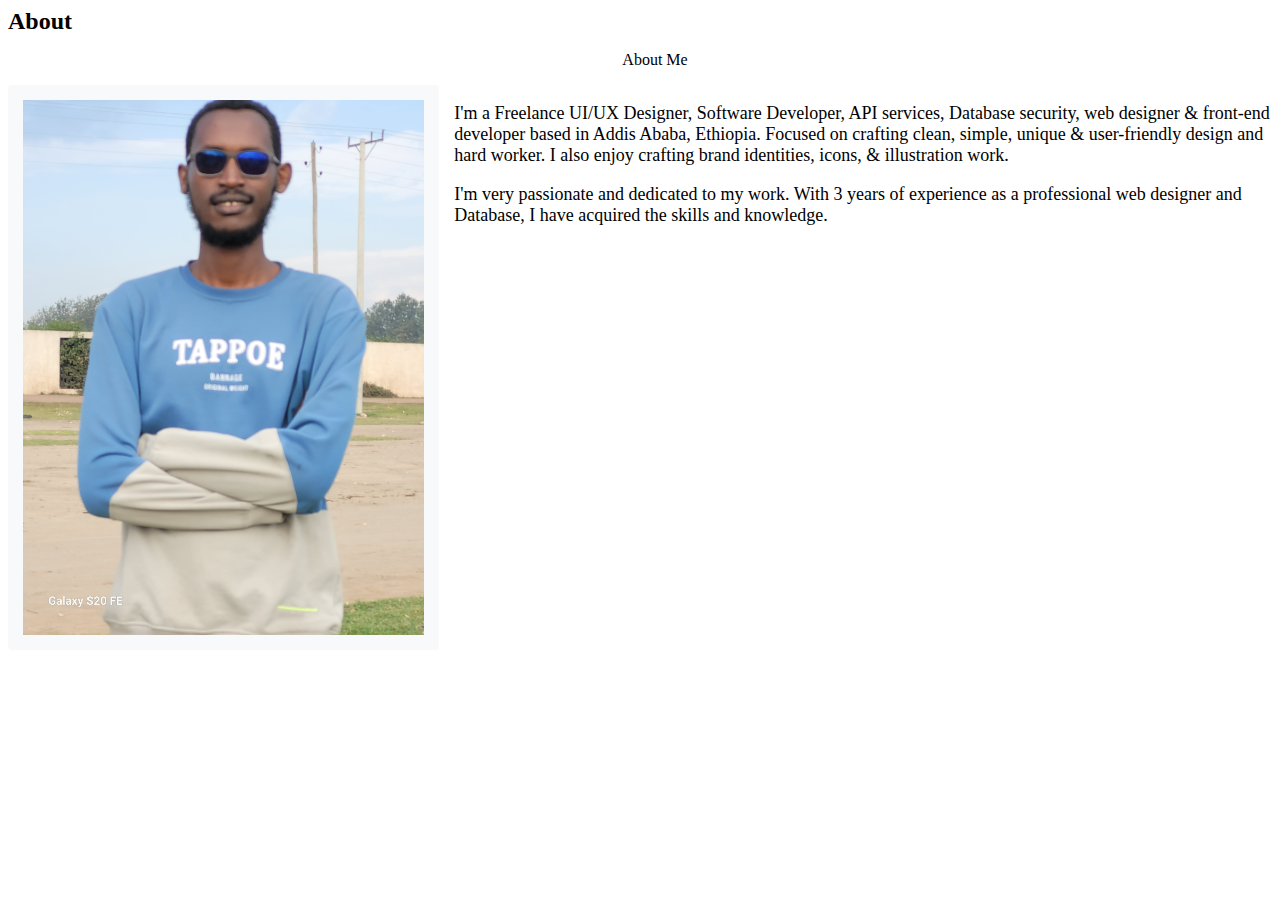
<file: pages/About/About.html>
<!DOCTYPE html>
<html lang="en">
  <head>
    <meta charset="UTF-8" />
    <meta http-equiv="X-UA-Compatible" content="IE=edge" />
    <meta name="viewport" content="width=device-width, initial-scale=1.0" />
    <title>About</title>

    <!-- <link href="../../assets/css/style.css" rel="stylesheet"> -->
    <link href="./about.css" rel="stylesheet" />
  </head>
  <body>
    <div>
      <main id="main">
        <!-- ======= About Section ======= -->
        <div id="about-section" class="custom-padding">
          <div class="custom-container">
            <div class="custom-row justify-content-between">
              <div class="custom-section-title">
                <h2>About</h2>
                <p class="custom-text-center">About Me</p>
              </div>
              <div class="custom-column-lg-4">
                <div class="custom-image-bg">
                  <div class="custom-about-img">
                    <img
                      src="../../assets/img/photo111.jpg"
                      class="custom-img-responsive"
                      alt="me"
                    />
                  </div>
                </div>
              </div>

              <div class="custom-column-lg-7">
                <div class="custom-about-description">
                  <p class="custom-separator" style="font-size: 18px">
                    I'm a Freelance UI/UX Designer, Software Developer, API
                    services, Database security, web designer & front-end
                    developer based in Addis Ababa, Ethiopia. Focused on
                    crafting clean, simple, unique & user-friendly design and
                    hard worker. I also enjoy crafting brand identities, icons,
                    & illustration work.
                  </p>
                  <p class="custom-separator">
                    I'm very passionate and dedicated to my work. With 3 years
                    of experience as a professional web designer and Database, I
                    have acquired the skills and knowledge.
                  </p>
                </div>
              </div>
            </div>
          </div>
        </div>
        <!-- End About Section -->
      </main>
    </div>
  </body>
</html>
</file>
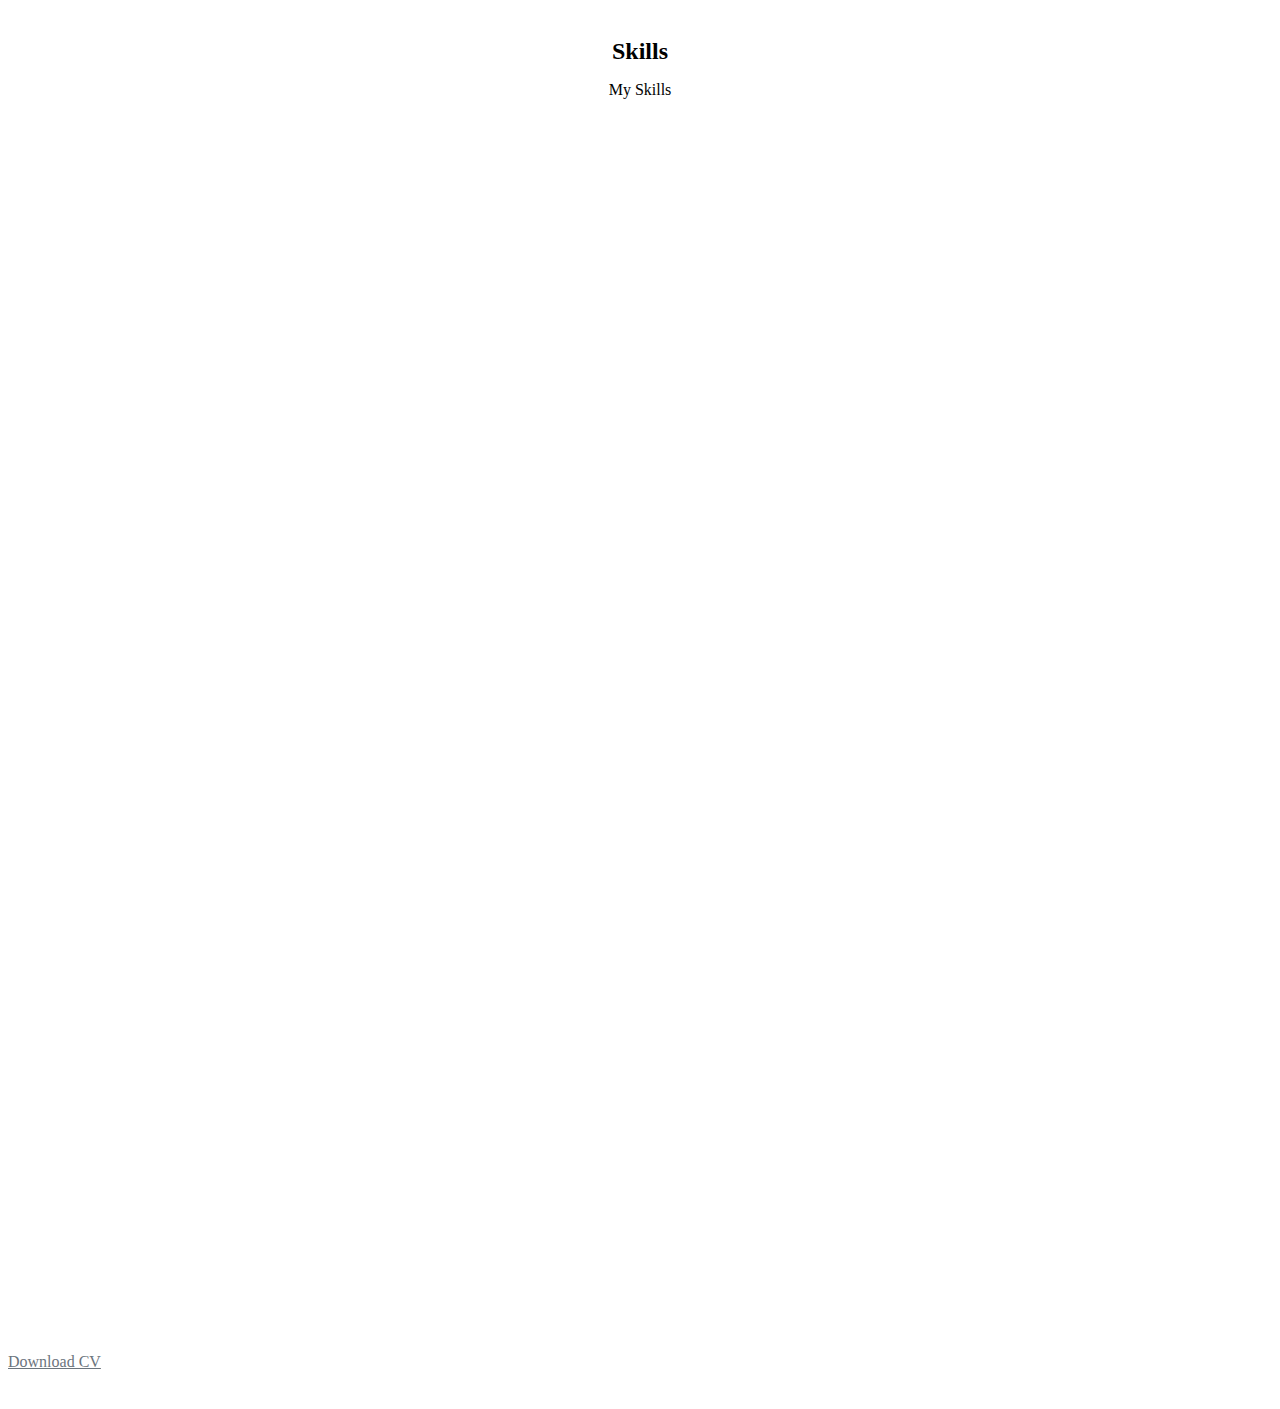
<file: pages/Skills/Skills.html>
<!DOCTYPE html>
<html lang="en">
<head>
    <meta charset="UTF-8">
    <meta http-equiv="X-UA-Compatible" content="IE=edge">
    <meta name="viewport" content="width=device-width, initial-scale=1.0">
    <title>Skills</title>
    <link href="./skills.css" rel="stylesheet" >
    <link href="../../assets/css/style.css" rel="">
</head>
<body>
    <!-- SKILLS STARTS -->
    <div class="skills">
        <div id="skills" class="container flex-column-mobile paddsections">
          <!-- TITLE STARTS -->
          <div class="section2-title">
              <!-- MAIN TITLE STARTS -->
              <h2>Skills</h2>
              <p class="text-center">My Skills</p>
              <!-- MAIN TITLE ENDS -->
          </div>
          <!-- TITLE ENDS -->
          <div class="skills-content row">
              <!-- <div class="col"> -->
                <!-- SKILL ITEM STARTS -->
                <div class="col-3 col-lg-2 pb-5 animated-layer fade-in-down-animation fadeInLeft wow">
                    <span>
                    <img src="../../assets/img/5352-html5_102567.ico" alt="">
                    </span>
                    <h4>
                      HTML
                    </h4>
                </div>
                <!-- SKILL ITEM ENDS -->
                <!-- SKILL ITEM STARTS -->
                <div class="col-3 col-lg-2 pb-5 animated-layer fade-in-up-animation fadeInRight wow">
                    <span>
                    <img src="../../assets/img/file_type_css_icon_130661.ico" alt="">
                    </span>
                    <h4 class="ps-3">
                      CSS
                    </h4>
                </div>
                <!-- SKILL ITEM ENDS -->
              <!-- </div> -->
              
              <!-- <div class="col "> -->
                <!-- SKILL ITEM STARTS -->
                <div class="col-3 col-lg-2 pb-5 animated-layer fade-in-down-animation fadeInLeft wow">
                    <span>
                    <img src="../../assets/img/bootstrap_plain_logo_icon_146619.ico" alt="">
                    </span>
                    <h4>
                      Bootstrap
                    </h4>
                </div>
                <!-- SKILL ITEM ENDS -->
                <!-- SKILL ITEM STARTS -->
                <div class="col-3 col-lg-2 ps-2 pb-5 ps-sm-0 animated-layer fade-in-up-animation fadeInRight wow">
                  <span>
                    <img src="../../assets/img/javascript_icon_130900.ico" alt="">
                  </span>
                  <h4 class="ps-4">
                    JS
                  </h4>
                </div>
                
                <!-- SKILL ITEM ENDS -->
              <!-- </div> -->
              <!-- <div class="col"> -->
                <!-- SKILL ITEM STARTS -->
                <div class="col-3 col-lg-2 pb-5 animated-layer fade-in-down-animation fadeInLeft wow">
                    <span>
                    <img class="mysql-img" src="../../assets/img/mysql.ico" alt="">
                    </span>
                    <h4>
                      Mysql
                    </h4>
                </div>
                
                <!-- SKILL ITEM ENDS -->
                <!-- SKILL ITEM STARTS -->
                <div class="col-3 col-lg-2 pb-5 animated-layer fade-in-up-animation fadeInRight wow">
                    <span>
                    <img src="../../assets/img/jquery.ico" alt="">
                    </span>
                    <h4 class="ps-3">
                      jQuery
                    </h4>
                </div>
                <!-- SKILL ITEM ENDS -->
              <!-- </div> -->
              <!-- <div class="col"> -->
                <!-- SKILL ITEM STARTS -->
                <div class="col-3 col-lg-2 pb-5 animated-layer fade-in-down-animation fadeInLeft wow">
                    <span>
                    <img src="../../assets/img/5352-html5_102567.ico" alt="">
                    </span>
                    <h4>
                      Express
                    </h4>
                </div>
                <!-- SKILL ITEM ENDS -->
                <!-- SKILL ITEM STARTS -->
                <div class="col-3 col-lg-2 pb-5 animated-layer fade-in-up-animation fadeInRight wow">
                    <span>
                    <img src="../../assets/img/react_original_logo_icon_146374.ico" alt="">
                    </span>
                    <h4 class="ps-3">
                      React JS
                    </h4>
                </div>
                <!-- SKILL ITEM ENDS -->
              <!-- </div> -->
              <!-- <div class="col"> -->
                <!-- SKILL ITEM STARTS -->
                <div class="col-3 col-lg-2 pb-5 animated-layer fade-in-down-animation fadeInLeft wow">
                    <span>
                    <img src="../../assets/img/node-js.svg" alt=""style="height: 95px;" >
                    </span>
                    <h4 class="ps-3">
                      NodeJS
                    </h4>
                </div>
                <!-- SKILL ITEM ENDS -->
                <!-- SKILL ITEM STARTS -->
                <div class="col-3 col-lg-2 pb-5 animated-layer fade-in-up-animation fadeInRight wow">
                    <span>
                    <img src="../../assets/img/icons8-rest-api-50.png" alt="" style="height: 60px;">
                    </span>
                    <h4>
                      REST API
                    </h4>
                </div>
                <!-- SKILL ITEM ENDS -->
              <!-- </div> -->
              <!-- <div class="col d-flex flex-sm-column "> -->
                <!-- SKILL ITEM STARTS -->
                <div class="col-3 col-lg-2 pb-5 col-sm  animated-layer fade-in-down-animation fadeInLeft wow">
                    <span>
                    <img src="../../assets/img/icons8-django-a-high-level-python-web-framework-that-encourages-rapid-development-96.png" alt="" style="height: 50px;">
                    </span>
                    <h4 class="ps-3">
                      Django
                    </h4>
                </div>
                <!-- SKILL ITEM ENDS -->
                <!-- SKILL ITEM STARTS -->
              <div class="col-3 col-lg-2 pb-5 col-sm animated-layer fade-in-up-animation fadeInRight wow">
                <span>
                  <img src="../../assets/img/flutter.ico" alt="">
                </span>
                <h4>
                  Flutter
                </h4>
              </div>
                <!-- SKILL ITEM ENDS -->
                 <!-- SKILL ITEM STARTS -->
              <div class="col-3 col-lg-2 pb-5 col-sm animated-layer fade-in-up-animation fadeInRight wow">
                <span>
                  <img src="../../assets/img/react_original_logo_icon_146374.ico" alt="">
                </span>
                <h4>
                  Flutter
                </h4>
              </div>
                <!-- SKILL ITEM ENDS -->
              <!-- </div> -->
          </div>
          <div class="text-center mt-5"><a href="################################"
              class="btn btn-outline-secondary rounded-pill shadow-none" download>Download CV <span class="ms-1"><i
                  class="fas fa-download"></i></span></a></div>
          </div>
        </div>
        <!-- SKILLS ENDS -->
</body>
</html>
</file>
<file: assets/css/style.css>
/*--------------------------------------------------------------
# General
--------------------------------------------------------------*/
body {
  background: #fff;
  color: #898989;
  font-family: "Poppins", helvetica;
  font-size: 15px;
  font-weight: 300;
  line-height: 20px;
  letter-spacing: 0.02em;
  overflow-x: hidden;
  margin: 0 auto;
  padding: 0;
  box-sizing: border-box;
  min-width: 508px;
}

h1,
h2,
h3,
h4,
h5,
h6 {
  margin: 0;
}

h2 {
  color: #292929;
  font-weight: 600;
}

h4 {
  color: #292929;
  font-size: 14px;
  font-weight: 600;
}

a {
  color: #292929;
  text-decoration: none !important;
  transition: all 0.5s ease-in-out 0s;
}

a:hover {
  transition: all 0.5s ease-in-out 0s;
}

p {
  margin: 25px 0;
  padding: 0;
  font-size: 15px;
  color: #999999;
  line-height: 28px;
}

::-moz-selection {
  background: #b8a07e;
  color: #fff;
}

::selection {
  background: #b8a07e;
  color: #fff;
}

.btn {
  background: #333;
  border: medium none;
  border-radius: 0;
  color: #fff;
  font-size: 12px;
  height: 50px;
  line-height: 50px;
  padding: 0 30px;
  text-transform: uppercase;
}

.btn:hover,
.btn:focus {
  color: #fff;
}

.padDiv {
  padding: 30px 20px;
}

.section-title {
  margin-bottom: 70px;
}

.section-title h2 {
  font-size: 25px;
  letter-spacing: 2px;
  text-transform: uppercase;
}

.form-control {
  background-color: transparent;
  border: 1px solid #999;
  border-radius: 0;
  color: #999999;
  font-size: 12px;
  font-weight: 500;
  height: 50px;
  letter-spacing: 0.1em;
  padding-left: 10px;
  margin: 0 0 25px 0;
  line-height: 14px;
  text-transform: uppercase;
}

.form-control:focus {
  box-shadow: none;
  outline: 0 none;
}

.paddsection {
  margin-top: 30px;
  margin-bottom: 30px;
}
.pb-20 {
  padding-top: 60px;
  padding-bottom: 60px;
}

.paddsections {
  padding-top: 90px;
  padding-bottom: 90px !important;
}

.hvr-shutter-in-horizontal::before {
  background: #333;
}

.hvr-shutter-in-horizontal:hover {
  background: #b8a07e;
}

.mb-30 {
  margin-bottom: 30px;
}

.main-content {
  padding-top: 140px;
}

/*--------------------------------------------------------------
# Back to top button
--------------------------------------------------------------*/
.back-to-top {
  position: fixed;
  visibility: hidden;
  opacity: 0;
  right: 15px;
  bottom: 15px;
  z-index: 996;
  background: #999;
  width: 40px;
  height: 40px;
  border-radius: 4px;
  transition: all 0.4s;
}

.back-to-top i {
  font-size: 28px;
  color: #fff;
  line-height: 0;
}

.back-to-top:hover {
  background: #c6b398;
  color: #fff;
}

.back-to-top.active {
  visibility: visible;
  opacity: 1;
}
/* *Preloader* */
#preloader {
  position: fixed;
  left: 0;
  top: 0;
  height: 100vh;
  width: 100%;
  z-index: 99999;
  display: flex;
  pointer-events: none;
}
#preloader:before,
#preloader:after {
  content: "";
  position: absolute;
  left: 0;
  top: 0;
  width: 50%;
  height: 100%;
  z-index: -1;
  background-color: #222;
  -webkit-transition: all 0.3s ease 0s;
  -o-transition: all 0.3s ease 0s;
  transition: all 0.3s ease 0s;
}

#preloader:after {
  left: auto;
  right: 0;
}

#preloader .line {
  margin: auto;
  width: 3px;
  border-radius: 4px;
  height: 250px;
  position: relative;
  overflow: hidden;
  -webkit-transition: all 0.8s ease 0s;
  -o-transition: all 0.8s ease 0s;
  transition: all 0.8s ease 0s;
}

.line:before {
  content: "";
  position: absolute;
  left: 0;
  top: 50%;
  width: 3px;
  height: 0;
  -webkit-transform: translateY(-50%);
  -ms-transform: translateY(-50%);
  -o-transform: translateY(-50%);
  transform: translateY(-50%);
  -webkit-animation: animateline 1000ms ease-in-out 0s forwards;
  -o-animation: animateline 1000ms ease-in-out 0s forwards;
  animation: animateline 1000ms ease-in-out 0s forwards;
}

.line:after {
  content: "";
  position: absolute;
  left: 0;
  top: 0;
  width: 1px;
  height: 100%;
  background-color: transparent;
  -webkit-transform: translateY(-100%);
  -ms-transform: translateY(-100%);
  -o-transform: translateY(-100%);
  transform: translateY(-100%);
  -webkit-animation: animatebgline 1200ms linear 0s infinite;
  -o-animation: animatebgline 1200ms linear 0s infinite;
  animation: animatebgline 1200ms linear 0s infinite;
  animation-delay: 2000ms;
}

@keyframes animateline {
  0% {
    height: 0;
  }

  100% {
    height: 100%;
  }
}
@keyframes animatebgline {
  0% {
    -webkit-transform: translateY(-100%);
    -ms-transform: translateY(-100%);
    -o-transform: translateY(-100%);
    transform: translateY(-100%);
  }

  100% {
    -webkit-transform: translateY(200%);
    -ms-transform: translateY(200%);
    -o-transform: translateY(200%);
    transform: translateY(200%);
  }
}

.preloaded .line:after {
  opacity: 0;
}

.preloaded .line {
  opacity: 0;
  height: 100% !important;
}

.preloaded:before,
.preloaded:after {
  -webkit-animation: finishanimation 500ms ease-in-out 500ms forwards;
  -o-animation: finishanimation 500ms ease-in-out 500ms forwards;
  animation: finishanimation 500ms ease-in-out 500ms forwards;
}

@keyframes finishanimation {
  0% {
    width: 50%;
  }

  100% {
    width: 0;
  }
}

/*--------------------------------------------------------------
# Header
--------------------------------------------------------------*/

#header {
  transition: all 0.5s;
  z-index: 997;
  padding-bottom: 10px;
  background: rgba(0, 0, 0, 0.8);
  /* top: -100%; */
  border-bottom: 0px 2px 25px rgba(255, 255, 255, 0.1);
  box-shadow: 0px 2px 25px rgba(0, 0, 0, 0.08);
}
#header .logo {
  font-size: 30px;
  margin: 0;
  padding: 0;
  line-height: 1;
  font-weight: 600;
  letter-spacing: 1px;
  font-family: "Playfair Display", sans-serif;
  font-style: italic;
}
#header .logo a {
  color: #cfcbcb;
}
#header .logo img {
  max-height: 40px;
}

@media (max-width: 992px) {
  #header {
    border: 0;
  }
}

/*--------------------------------------------------------------
# Navigation Menu
--------------------------------------------------------------*/
/**
* Desktop Navigation 
*/
.navbar {
  padding: 0;
}

.navbar ul {
  margin: 0;
  padding: 0;
  display: flex;
  list-style: none;
  align-items: center;
}

.navbar li {
  position: relative;
}

.navbar > ul > li + li {
  margin-left: 30px;
}

.navbar a,
.navbar a:focus {
  display: flex;
  align-items: center;
  justify-content: space-between;
  padding: 12px 0;
  font-size: 14px;
  color: #9c9a9a;
  white-space: nowrap;
  transition: 0.3s;
  position: relative;
}

.navbar a i,
.navbar a:focus i {
  font-size: 12px;
  line-height: 0;
  margin-left: 5px;
}

.navbar > ul > li > a:before {
  content: "";
  position: absolute;
  height: 2px;
  bottom: 3px;
  left: 0;
  background-color: #cfcbcb;
  visibility: hidden;
  width: 0px;
  transition: all 0.3s ease-in-out 0s;
}

.navbar a:hover:before,
.navbar li:hover > a:before,
.navbar .active:before {
  visibility: visible;
  width: 100%;
}

.navbar a:hover,
.navbar .active,
.navbar .active:focus,
.navbar li:hover > a {
  color: #cfcbcb;
}
/* 
.navbar .dropdown ul {
  display: block;
  position: absolute;
  left: 0;
  top: 100%;
  margin: 0;
  padding: 10px 0;
  z-index: 99;
  opacity: 0;
  visibility: hidden;
  background: #fff;
  box-shadow: 0px 0px 30px rgba(127, 137, 161, 0.25);
  transition: 0.3s;
}

.navbar .dropdown ul li {
  min-width: 200px;
}

.navbar .dropdown ul a {
  padding: 10px 20px;
  font-size: 14px;
  text-transform: none;
  font-weight: 500;
  color: #062822;
}

.navbar .dropdown ul a i {
  font-size: 12px;
}

.navbar .dropdown ul a:hover,
.navbar .dropdown ul .active:hover,
.navbar .dropdown ul li:hover>a {
  color: #1bac91;
}

.navbar .dropdown:hover>ul {
  opacity: 1;
  visibility: visible;
}

.navbar .dropdown .dropdown ul {
  top: 0;
  left: calc(100% - 30px);
  visibility: hidden;
}

.navbar .dropdown .dropdown:hover>ul {
  opacity: 1;
  top: 0;
  left: 100%;
  visibility: visible;
}

@media (max-width: 1366px) {
  .navbar .dropdown .dropdown ul {
    left: -90%;
  }

  .navbar .dropdown .dropdown:hover>ul {
    left: -100%;
  }
} */

/**
* Mobile Navigation 
*/
.mobile-nav-toggle {
  color: #4b4a4a;
  font-size: 28px;
  cursor: pointer;
  display: none;
  line-height: 0;
  transition: 0.5s;
}
.mobile-nav-toggle.bi-x {
  color: #fff;
}
@media (max-width: 991px) {
  .mobile-nav-toggle {
    display: block;
  }

  .navbar ul {
    display: none;
  }
}

.navbar-mobile {
  position: fixed;
  overflow: hidden;
  top: 0;
  right: 0;
  left: 0;
  bottom: 0;
  background: rgba(49, 49, 49, 0.9);
  transition: 0.3s;
  z-index: 0;
}

.navbar-mobile .mobile-nav-toggle {
  position: absolute;
  top: 15px;
  right: 15px;
}

.navbar-mobile ul {
  display: block;
  position: absolute;
  top: 55px;
  right: 15px;
  bottom: 15px;
  left: 15px;
  padding: 10px 0;
  background-color: #fff;
  overflow-y: auto;
  transition: 0.3s;
}

.navbar-mobile > ul > li + li {
  margin: 0;
}

.navbar-mobile a:hover:before,
.navbar-mobile li:hover > a:before,
.navbar-mobile .active:before {
  visibility: hidden;
}

.navbar-mobile a,
.navbar-mobile a:focus {
  padding: 10px 20px;
  font-size: 15px;
  color: #4b4a4a;
}

.navbar-mobile a:hover,
.navbar-mobile .active,
.navbar-mobile li:hover > a {
  color: #b8a07e;
}

.navbar-mobile .getstarted,
.navbar-mobile .getstarted:focus {
  margin: 15px;
}

/*--------------------------------------------------------------
# Hero
--------------------------------------------------------------*/
#hero {
  margin-top: 8px;
  background: url("../img/Daniel\ Gallego\ \(1\).png") repeat scroll center
    center/cover;
  height: 98vh;
  /* position: fixed; */
  width: 100%;
}
/* #myVideo{
  height: 100vh;
  width: fit-content;
  z-index: -1;
} */

#hero .hero-content {
  /* padding-top: 50px; */
  height: 100vh;
  /* text-align: center; */
  width: 100%;
  display: flex;
  /* justify-content: flex-end; */
  align-items: flex-end;
  flex-direction: column;
  padding-top: 300px;
}

.hero-content h1 {
  font-size: 40px;
  font-weight: 700;
  margin-bottom: 10px;
  text-transform: uppercase;
  color: #fff;
}
.hero-content h2 {
  font-size: 40px;
  font-weight: 700;
  margin-bottom: 10px;
  margin-left: 80px;
  color: #fff;
}

.hero-content p {
  font-size: 13px;
  letter-spacing: 3px;
  margin-top: 0;
  margin-bottom: 30px;
  text-transform: capitalize;
  color: #fff;
  font-weight: 500;
}

.hero-content .list-social li {
  float: left;
  margin-right: 20px;
}

.hero-content .list-social li i {
  color: #fff;
  font-size: 18px;
}

/*--------------------------------------------------------------
# Breadcrumbs
--------------------------------------------------------------*/
.breadcrumbs {
  padding: 120px 0 0 0;
  background-color: white;
  min-height: 40px;
}

@media (max-width: 992px) {
  .breadcrumbs {
    padding-top: 100px;
  }
}

.breadcrumbs h2 {
  font-size: 24px;
  font-weight: 300;
  margin: 0;
}

@media (max-width: 992px) {
  .breadcrumbs h2 {
    margin: 0 0 10px 0;
  }
}

.breadcrumbs ol {
  display: flex;
  flex-wrap: wrap;
  list-style: none;
  padding: 0;
  margin: 0;
  font-size: 14px;
}

.breadcrumbs ol li + li {
  padding-left: 10px;
}

.breadcrumbs ol li + li::before {
  display: inline-block;
  padding-right: 10px;
  color: #6c757d;
  content: "/";
}

@media (max-width: 768px) {
  .breadcrumbs .d-flex {
    display: block !important;
  }

  .breadcrumbs ol {
    display: block;
  }

  .breadcrumbs ol li {
    display: inline-block;
  }
}

/*-----------------------------------------------------------------------------------*/
/*  About
/*-----------------------------------------------------------------------------------*/
#about {
  width: 100%;
  height: auto;
  background: #f7f7f7;
  border-bottom: 3px solid #c0c2c2;
  padding-top: 80px;
  padding-bottom: 110px;
}
.section2-title {
  padding-bottom: 90px;
}

.section2-title h2 {
  font-size: 14px;
  font-weight: 500;
  padding-bottom: 3px;
  line-height: 1px;
  margin: 0 0 5px 0;
  letter-spacing: 2px;
  /* text-transform: uppercase; */
  color: #aaaaaa;
  font-family: "Poppins", sans-serif;
}

.section2-title h2::after {
  content: "";
  width: 220px;
  height: 1px;
  display: inline-block;
  background: #ffde9e;
  margin: 4px 10px;
}

.section2-title p {
  margin: 0;
  font-size: 36px;
  font-weight: 700;
  /* text-transform: uppercase; */
  font-family: "Poppins", sans-serif;
  color: #292828;
}
#about .div-img-bg {
  padding-bottom: 30px;
  border: 20px solid #b8a07e;
}

#about .div-img-bg .about-img img {
  width: 100%;
  box-shadow: 0px 0px 85px 0px rgba(0, 0, 0, 0.14);
  margin-top: -60px;
  margin-left: 40px;
  height: 400px;
  -o-object-fit: cover;
  object-fit: cover;
}

#about .about-descr .p-heading {
  font-family: "Playfair Display", serif;
  font-size: 28px;
  text-align: left;
}

#about .about-descr .separator {
  max-width: 80%;
  margin-bottom: 0;
  text-align: left;
}

/* Skills */
.skills {
  background: #f7f7f7;
}

/* .skills {
	min-height: 460px;
	position: relative;
	/* display: flex; */
/* align-items: center; 
}

.skills .skills-content {
	display: flex;
  flex-wrap: wrap;
  justify-content: center;
}

.skills>div>div {
	display: flex;
	flex-direction: column;
}

.skills>div>div:not(:first-child) {
	margin-left: 80px;
}

.skills>div>div>div {
	display: flex;
	flex-direction: column;
	/* align-items: center; 
}

.skills>div>div>div:first-child {
	margin-bottom: 60px;
} */

.skills > div > div > div span {
  width: 100px;
  height: 100px;
  display: block;
  background-color: #222;
  margin: 0 auto;
  border-radius: 30px;
  display: flex;
  flex-direction: column;
  align-items: center;
  justify-content: center;
  transform: rotate(45deg);
}
.skills > div > div > div span:hover {
  background: #e4e3e3;
}
.skills > div > div > div span i {
  font-size: 34px;
  transform: rotate(-45deg);
  color: #fccc5d;
}
.skills > div > div > div span img {
  height: 50px;
  transform: rotate(-45deg);

  /* color: #fccc5d; */
}

.skills > div > div > div h4 {
  margin: 40px 0 0;
  font-size: 18px;
  font-weight: 500;
  text-align: center;
}
.skills .mysql-img {
  height: 75px;
}
/* @media screen and (max-width:575px) {
  .skills>div>div {
		flex-direction: row;
		justify-content: space-between;
	}

	.skills>div>div:not(:first-child) {
		margin-left: 0;
	}
/* 
	.skills>div>div>div {
		margin: 0 20px;
	}

	.skills>div>div>div span {
		width: 90px;
		height: 90px;
	} */

/* .skills>div>div>div:first-child {
		margin-bottom: 50px;
	} */

/* .skills>div>div>div h4 {
		margin-top: 25px;
	} 
}
	*/

/*--------------------------------------------------------------
# Services
--------------------------------------------------------------*/
.services {
  background: #f7f7f7;
}
.services .icon-box {
  text-align: center;
  border-radius: 15px;
  border: 3px solid #f8f6f6;
  padding: 80px 20px;
  transition: all ease-in-out 0.3s;
  background: #fff;
}

.services .icon-box .icon {
  margin: 0 auto;
  width: 64px;
  height: 64px;
  background: #ffc451;
  border-radius: 4px;
  display: flex;
  align-items: center;
  justify-content: center;
  margin-bottom: 20px;
  transition: 0.3s;
}

.services .icon-box .icon i {
  color: #151515;
  font-size: 28px;
  transition: ease-in-out 0.3s;
}

.services .icon-box h4 {
  font-weight: 700;
  margin-bottom: 15px;
  font-size: 24px;
}

.services .icon-box h4 a {
  color: #151515;
  transition: ease-in-out 0.3s;
}

.services .icon-box h4 a:hover {
  color: #ffc451;
}

.services .icon-box p {
  line-height: 24px;
  font-size: 15px;
  margin-bottom: 0;
  text-align: left;
}

.services .icon-box:hover {
  border-color: #fff;
  box-shadow: 0px 0 25px 0 rgba(0, 0, 0, 0.1);
  transform: translateY(-10px);
}

/*--------------------------------------------------------------
# Testimonials
--------------------------------------------------------------*/
/* .testimonials {
  padding: 80px 0;
  background: url("../img/testimonials-bg.jpg") no-repeat;
  background-position: center center;
  background-size: cover;
  position: relative;
}

.testimonials::before {
  content: "";
  position: absolute;
  left: 0;
  right: 0;
  top: 0;
  bottom: 0;
  background: rgba(0, 0, 0, 0.7);
}

.testimonials .section-header {
  margin-bottom: 40px;
}

.testimonials .testimonials-carousel,
.testimonials .testimonials-slider {
  overflow: hidden;
}

.testimonials .testimonial-item {
  text-align: center;
  color: #fff;
}

.testimonials .testimonial-item .testimonial-img {
  width: 100px;
  border-radius: 50%;
  border: 6px solid rgba(255, 255, 255, 0.15);
  margin: 0 auto;
}

.testimonials .testimonial-item h3 {
  font-size: 20px;
  font-weight: bold;
  margin: 10px 0 5px 0;
  color: #fff;
}

.testimonials .testimonial-item h4 {
  font-size: 14px;
  color: #ddd;
  margin: 0 0 15px 0;
}

.testimonials .testimonial-item .quote-icon-left,
.testimonials .testimonial-item .quote-icon-right {
  color: rgba(255, 255, 255, 0.6);
  font-size: 26px;
}

.testimonials .testimonial-item .quote-icon-left {
  display: inline-block;
  left: -5px;
  position: relative;
}

.testimonials .testimonial-item .quote-icon-right {
  display: inline-block;
  right: -5px;
  position: relative;
  top: 10px;
}

.testimonials .testimonial-item p {
  font-style: italic;
  margin: 0 auto 15px auto;
  color: #eee;
}

.testimonials .swiper-pagination {
  margin-top: 20px;
  position: relative;
}

.testimonials .swiper-pagination .swiper-pagination-bullet {
  width: 12px;
  height: 12px;
  background-color: rgba(255, 255, 255, 0.4);
  opacity: 0.5;
}

.testimonials .swiper-pagination .swiper-pagination-bullet-active {
  background-color: #ffc451;
  opacity: 1;
}

@media (min-width: 1024px) {
  .testimonials {
    background-attachment: fixed;
  }
}

@media (min-width: 992px) {
  .testimonials .testimonial-item p {
    width: 80%;
  }
} */

/*--------------------------------------------------------------
# Portfolio
--------------------------------------------------------------*/
#portfolio {
  position: relative;
  background: #f7f7f7;
  padding-bottom: 50px;
}

#portfolio #portfolio-flters {
  padding: 0;
  margin: 0 auto 30px auto;
  list-style: none;
  text-align: center;
  border-radius: 50px;
  box-shadow: 0px 2px 15px rgba(0, 0, 0, 0.1);
  background: #fff;
  padding: 8px 15px;
}

#portfolio #portfolio-flters li {
  cursor: pointer;
  display: inline-block;
  padding: 10px 15px 8px 15px;
  font-size: 14px;
  font-weight: 600;
  line-height: 1;
  text-transform: uppercase;
  color: #999999;
  margin-bottom: 5px;
  transition: all 0.3s ease-in-out;
}
#portfolio .portfolio-container .portfolio-item {
  margin-bottom: 30px;
}

#portfolio #portfolio-flters li:hover,
#portfolio #portfolio-flters li.filter-active {
  color: #b8a07e;
  background: #f3f3f3;
}

#portfolio #portfolio-flters li:last-child {
  margin-right: 0;
}
#portfolio .portfolio-wrap {
  transition: 0.3s;
  position: relative;
  border-bottom: 1px solid rgb(71, 69, 69);
  border-radius: 11px;
  overflow: hidden;
  box-shadow: 10px 6px 18px -9px rgba(0, 0, 0, 0.75);
  z-index: 1;
  background: rgba(21, 21, 21, 0.6);
}

#portfolio .portfolio-wrap::before {
  content: "";
  background: rgba(0, 0, 0, 0.5);
  position: absolute;
  left: 0;
  right: 0;
  top: 0;
  bottom: 0;
  transition: all ease-in-out 0.3s;
  z-index: 2;
  opacity: 0;
}

#portfolio .portfolio-wrap img {
  transition: all ease-in-out 0.3s;
}

#portfolio .portfolio-wrap .portfolio-info {
  opacity: 0;
  position: absolute;
  top: 0;
  left: 0;
  right: 0;
  bottom: 0;
  z-index: 3;
  transition: all ease-in-out 0.3s;
  text-align: center;
  display: flex;
  flex-direction: column;
  justify-content: center;
  align-items: center;
}
#portfolio .portfolio-wrap .portfolio-info::before {
  display: block;
  content: "";
  width: 48px;
  height: 48px;
  position: absolute;
  top: 20px;
  left: 20px;
  border-top: 3px solid #fff;
  border-left: 3px solid #fff;
  transition: all 0.5s ease 0s;
  z-index: 9999;
}
#portfolio .portfolio-wrap .portfolio-info::after {
  display: block;
  content: "";
  width: 48px;
  height: 48px;
  position: absolute;
  bottom: 20px;
  right: 20px;
  border-bottom: 3px solid #fff;
  border-right: 3px solid #fff;
  transition: all 0.5s ease 0s;
  z-index: 9999;
}
#portfolio .portfolio-wrap .portfolio-info h4 {
  font-size: 20px;
  color: #fff;
  font-weight: 600;
}

#portfolio .portfolio-wrap .portfolio-info p {
  color: rgba(255, 255, 255, 0.7);
  font-size: 14px;
  text-transform: uppercase;
  padding: 0;
  margin: 0;
  font-style: italic;
}

#portfolio .portfolio-wrap .portfolio-links {
  text-align: center;
  z-index: 4;
}

#portfolio .portfolio-wrap .portfolio-links a {
  margin: 0;
  text-align: center;
}

#portfolio .portfolio-wrap .portfolio-links a:hover {
  color: purple;
}

#portfolio .portfolio-wrap:hover::before {
  opacity: 1;
}

#portfolio .portfolio-wrap:hover img {
  transform: scale(1.2);
}

#portfolio .portfolio-wrap:hover .portfolio-info {
  opacity: 1;
}
/*--------------------------------------------------------------
# Portfolio Details
--------------------------------------------------------------*/
.portfolio-details {
  padding-top: 40px;
}

.portfolio-details .portfolio-details-slider img {
  width: 100%;
}

.portfolio-details .portfolio-details-slider .swiper-pagination {
  margin-top: 20px;
  position: relative;
}

.portfolio-details
  .portfolio-details-slider
  .swiper-pagination
  .swiper-pagination-bullet {
  width: 12px;
  height: 12px;
  background-color: #fff;
  opacity: 1;
  border: 1px solid #b8a07e;
}

.portfolio-details
  .portfolio-details-slider
  .swiper-pagination
  .swiper-pagination-bullet-active {
  background-color: #b8a07e;
}

.portfolio-details .portfolio-info {
  padding: 30px;
  box-shadow: 0px 0 30px rgba(75, 74, 74, 0.08);
}

.portfolio-details .portfolio-info h3 {
  font-size: 22px;
  font-weight: 700;
  margin-bottom: 20px;
  padding-bottom: 20px;
  border-bottom: 1px solid #eee;
}

.portfolio-details .portfolio-info ul {
  list-style: none;
  padding: 0;
  font-size: 15px;
}

.portfolio-details .portfolio-info ul li + li {
  margin-top: 10px;
}

.portfolio-details .portfolio-description {
  padding-top: 30px;
}

.portfolio-details .portfolio-description h2 {
  font-size: 26px;
  font-weight: 700;
  margin-bottom: 20px;
}

.portfolio-details .portfolio-description p {
  padding: 0;
}

.btn2 {
  cursor: pointer;
  font-weight: 500;
  border-radius: 5px;
  margin: 25px 10px 5px 10px;
  box-shadow: 0px 24px 36px -11px rgba(0, 0, 0, 0.09);
}

.btn-light {
  /* color: #212529; */
  color: #fff;
  padding: 5px;
  background-color: #ab60b8;
  border-color: #de4af8;
  text-transform: capitalize;
}

.btn2:hover {
  outline: none;
}
.btn-light:hover {
  background-color: #e2e6ea;
  border-color: #dae0e5;
}
.source-code {
  color: #fff;
  display: inline-block;
  font: normal normal normal 13px/1 FontAwesome;
}

/*--------------------------------------------------------------
# Journal
--------------------------------------------------------------*/
#journal,
#journal-blog {
  height: auto;
  width: 100%;
  background: #f7f7f7;
  padding-bottom: 60px;
  position: relative;
}

#journal-blog {
  background: #fff;
  padding-bottom: 30px;
}

#journal .journal-block {
  display: inline-block;
  height: auto;
  width: 100%;
}

#journal .journal-block .journal-info {
  position: relative;
}

.journal-block .journal-info img {
  max-width: 100%;
}

.journal-block .journal-info .journal-txt {
  padding: 25px 0px;
  position: relative;
}

.journal-block .journal-info .journal-txt h4 a {
  display: block;
  font-size: 19px;
  line-height: 24px;
  margin: 0 0 13px 0;
  font-weight: 500;
  color: #292929;
  transition: all 0.5s ease-in-out 0s;
}

.journal-block .journal-info .journal-txt h4 a:hover {
  color: #b8a07e;
  transition: all 0.5s ease-in-out 0s;
}

.journal-block .journal-info .journal-txt p {
  margin: 0;
  font-size: 14px;
  line-height: 24px;
}

/*--------------------------------------------------------------
# Journal
--------------------------------------------------------------*/
.contact .info {
  padding: 40px 40px;
  background: #fefefe;
  box-shadow: 0px 5px 90px 0px rgba(110, 123, 131, 0.1);
  text-align: center;
}

.contact .info i {
  font-size: 48px;
  color: #92bce0;
  margin-bottom: 15px;
}

.contact .info h4 {
  padding: 0;
  margin: 0 0 10px 0;
  font-size: 16px;
  font-weight: 600;
  text-transform: uppercase;
  font-family: "Poppins", sans-serif;
}
.contact .info p {
  font-size: 15px;
}

.contact .php-email-form {
  width: 100%;
  padding: 0 0 0 30px;
}

.section-bg {
  background-color: #fafafb;
}
.contact .php-email-form .error-message {
  display: none;
  color: #fff;
  background: #ed3c0d;
  text-align: left;
  padding: 15px;
  font-weight: 600;
}

.contact .php-email-form .error-message br + br {
  margin-top: 25px;
}

.contact .php-email-form .sent-message {
  display: none;
  color: #fff;
  background: #18d26e;
  text-align: center;
  padding: 15px;
  font-weight: 600;
}

.contact .php-email-form .loading {
  display: none;
  background: #fff;
  text-align: center;
  padding: 15px;
}

.contact .php-email-form .loading:before {
  content: "";
  display: inline-block;
  border-radius: 50%;
  width: 24px;
  height: 24px;
  margin: 0 10px -6px 0;
  border: 3px solid #18d26e;
  border-top-color: #eee;
  animation: animate-loading 1s linear infinite;
}

.contact .php-email-form label {
  font-family: "Poppins", sans-serif;
  margin-bottom: 5px;
  color: #777777;
}

.contact .php-email-form input,
.contact .php-email-form textarea {
  box-shadow: none;
  font-size: 14px;
  border-radius: 4px;
}

.contact .php-email-form input:focus,
.contact .php-email-form textarea:focus {
  border-color: #428bca;
}

.contact .php-email-form input {
  padding: 10px 15px;
}

.contact .php-email-form textarea {
  padding: 12px 15px;
}

.contact .php-email-form button[type="submit"] {
  background: #fff;
  border: 2px solid #428bca;
  padding: 12px 35px;
  transition: 0.4s;
  background: #428bca;
  color: #fff;
  border-radius: 4px;
}

.contact .php-email-form button[type="submit"]:hover {
  background: #5697d0;
}

@media (max-width: 1024px) {
  .contact .php-email-form {
    padding: 30px 15px 15px 15px;
  }
}

@media (max-width: 768px) {
  .contact .info {
    padding: 2px 0;
  }
  .contact .php-email-form {
    padding: 15px 0 0 0;
  }
}

@keyframes animate-loading {
  0% {
    transform: rotate(0deg);
  }

  100% {
    transform: rotate(360deg);
  }
}

/*--------------------------------------------------------------
# Blog
--------------------------------------------------------------*/
/*  Navbar fixd page */
.subpage-nav {
  display: block !important;
}

/*-----------------------------------------------------------------------------------*/
/*  /* Single page */
/*-----------------------------------------------------------------------------------*/
#journal-blog {
  padding-top: 140px;
}

/* main content */
.main-content {
  background: #f7f7f7;
}

.main-content .container-main {
  display: inline-block;
  width: 100%;
}

.main-content .container-main .block-main {
  margin-bottom: 30px;
  overflow: hidden;
}

.container-main .block-main .content-main {
  background: #fff none repeat scroll 0 0;
  display: inline-block;
  width: 100%;
}

.journal-txt h4 a {
  display: block;
  font-size: 19px;
  line-height: 24px;
  margin: 0 0 13px 0;
  font-weight: 500;
  color: #292929;
  transition: all 0.5s ease-in-out 0s;
}

.journal-txt h4 a:hover {
  color: #b8a07e;
  transition: all 0.5s ease-in-out 0s;
}

.post-meta ul li {
  font-size: 12px;
  font-weight: normal;
  margin-left: 8px;
  margin-right: 8px;
  text-transform: capitalize;
  display: inline-block;
  float: none;
}

.content-main .post-meta a {
  color: #a2a2a2;
  margin-left: 5px;
}

/* Commonts */
.comments {
  background: #fff;
}

.entry-comments h6 {
  margin-right: 10px;
  font-size: 13px;
  letter-spacing: 0.1em;
  font-weight: 500;
}

.entry-comments-item {
  margin-top: 40px;
  padding-bottom: 40px;
  border-bottom: 1px solid #f2f2f2;
}

.entry-comments-avatar {
  position: absolute;
  display: block;
  border-radius: 50%;
  width: 60px;
  height: 60px;
}

.entry-comments-body {
  padding-left: 86px;
}

.entry-comments-author {
  margin-right: 10px;
  font-size: 13px;
  color: #292929;
  letter-spacing: 0.1em;
  font-weight: 500;
}

.rep {
  font-size: 13px;
  color: #292929;
  letter-spacing: 0.1em;
  font-weight: 500;
  text-transform: capitalize;
}

.entry-comments span a {
  font-size: 13px;
  color: #999;
}

.entry-comments-reply {
  padding-left: 10%;
}

/* Commonts form */
.cmt {
  background: #fff;
}

blockquote {
  padding: 40px;
  background-color: #f2f2f2;
  margin: 30px 0;
  border: none;
  border-left: 4px solid #b8a07e;
}

/*--------------------------------------------------------------
# Footer
--------------------------------------------------------------*/
#footer {
  background: #090e0e;
  padding: 0 0 30px 0;
  font-size: 14px;
}
#footer .footer-top {
  background: #0c1817;
  padding: 50px 0 20px 0;
}
#footer .footer-top .footer-info {
  margin-bottom: 30px;
}
#footer .footer-top .footer-info h3 {
  font-size: 24px;
  margin: 0 0 20px 0;
  padding: 2px 0 2px 0;
  line-height: 1;
  font-weight: 700;
}
#footer .socials-media {
  width: 100%;
}

#footer .footer-top .footer-info p {
  font-size: 14px;
  line-height: 24px;
  margin-bottom: 0;
  font-family: "Raleway", sans-serif;
  color: #999;
}

#footer .footer-top .social-links a {
  font-size: 18px;
  display: inline-block;
  background: #1c3733;
  color: #fff;
  line-height: 1;
  padding: 8px 0;
  margin-right: 4px;
  border-radius: 50%;
  text-align: center;
  width: 36px;
  height: 36px;
  transition: 0.3s;
}

#footer .footer-top .social-links a:hover {
  background: #999;
  color: #fff;
  text-decoration: none;
}

#footer .footer-top h4 {
  font-size: 16px;
  font-weight: 600;
  color: #858484;
  padding-bottom: 12px;
}

#footer .footer-top .footer-links {
  margin-bottom: 30px;
  padding: 0 112px;
  /* width: 420px; */
}

#footer .footer-top .footer-links ul {
  list-style: none;
  padding-inline-start: 0px;
  margin: 0;
}

#footer .footer-top .footer-links ul i {
  padding-right: 2px;
  color: #b9b9b9;
  font-size: 18px;
  line-height: 1;
}

#footer .footer-top .footer-links ul li {
  padding: 10px 0;
  text-align: left;
}

#footer .footer-top .footer-links ul li:first-child {
  padding-top: 0;
}

#footer .footer-top .footer-links ul a {
  color: #999;
  transition: 0.3s;
  display: inline-block;
  line-height: 1;
}

#footer .footer-top .footer-links ul a:hover {
  color: #d7dad9;
}

/*
#footer .socials-media ul {
  display: inline-block;
  float: none;
  margin: 0 0 20px 0;
}
#footer .socials-media ul li {
  float: left;
  margin-left: 10px;
  margin-right: 10px;
}

#footer .socials-media ul li a {
  font-size: 24px;
  color: #999;
  letter-spacing: 0.1em;
  font-weight: 500;
  background: transparent;
  text-transform: uppercase;
  transition: all 0.5s ease-in-out 0s;
}

#footer .socials-media ul li a:hover {
  color: #b8a07e;
  transition: all 0.5s ease-in-out 0s;
}

#footer p {
  font-size: 12px;
  letter-spacing: 0.1em;
  font-weight: 500;
  margin-top: 0;
  text-transform: uppercase;
} */

.credits {
  font-size: 13px;
}
.credits a {
  color: #b9b9b9;
}

/** Width between 1200x to 0
 *  ~~~~~~~~~~~~~~~~~~~~~~~~~~~~~~~~~~~~
 */
/** Width between 992px to 1199px
 *  ~~~~~~~~~~~~~~~~~~~~~~~~~~~~~~~~~~~~
 */
/** Width between 768px to 991px
 *  ~~~~~~~~~~~~~~~~~~~~~~~~~~~~~~~~~~~~
 */
@media (min-width: 768px) and (max-width: 991px) {
  /* Navbar */
  nav {
    padding: 10px 15px;
  }

  .nav-menu {
    margin-top: 40px;
    display: none;
    float: none;
    width: 100%;
  }

  .nav-menu li {
    float: none;
    width: 100%;
    text-align: center;
    border-top: 1px solid #f7f7f7;
    line-height: 45px;
    margin-left: 0;
    padding-top: 10px;
    padding-bottom: 10px;
  }

  .responsive {
    float: right;
    padding-top: 15px;
    display: block;
  }

  /* About */
  .head-info .header-content .cmaster h1 {
    font-size: 32px;
  }

  #about .div-img-bg {
    padding: 0;
  }

  #about .div-img-bg .about-img img {
    margin-top: 0%;
    margin-left: calc(0% - 0px);
  }

  #about .about-descr .p-heading {
    font-size: 20px;
  }

  #about .about-descr .separator {
    max-width: 100%;
    margin-bottom: 0;
  }

  /* portfolio */
  #portfolio .portfolio-list .nav li {
    float: none;
    margin: 20px;
    display: inline-block;
  }

  /* journal */
  #journal .journal-block .journal-info {
    margin-bottom: 30px;
  }

  /* Contact */
  .contact-contact {
    margin-bottom: 30px;
  }

  /* Footer */
  #footer .socials-media ul li {
    margin-right: 0;
    margin-left: 0;
    float: none;
    display: inline-block;
  }
}

/** Width between 767px to 0
 *  ~~~~~~~~~~~~~~~~~~~~~~~~~~~~~~~~~~~~
 */
@media (max-width: 767px) {
  /* Navbar */
  nav {
    padding: 20px 15px;
  }

  .nav-menu {
    margin-top: 40px;
    display: none;
    float: none;
    width: 100%;
  }

  .nav-menu li {
    float: none;
    width: 100%;
    text-align: center;
    border-top: 1px solid #f7f7f7;
    line-height: 45px;
    margin-left: 0;
    padding-top: 10px;
    padding-bottom: 10px;
  }

  .responsive {
    float: right;
    padding-top: 15px;
    display: block;
  }

  /* About */
  .head-info .header-content h1 {
    font-size: 32px;
  }

  #about .div-img-bg {
    padding: 0;
  }

  #about .div-img-bg .about-img img {
    margin-top: 0%;
    margin-left: calc(0% - 0px);
  }

  #about .about-descr .p-heading {
    font-size: 20px;
  }

  #about .about-descr .separator {
    max-width: 100%;
    margin-bottom: 0;
  }

  /* portfolio */
  #portfolio .portfolio-list .nav li {
    float: none;
    margin: 20px;
    display: inline-block;
  }

  /* journal */
  #journal .journal-block .journal-info {
    margin-bottom: 30px;
  }

  /* Contact */
  .contact-contact {
    margin-bottom: 30px;
  }

  /* Footer */
  #footer .socials-media ul li {
    margin-right: 0;
    margin-left: 0;
    float: none;
    display: inline-block;
  }
}

/** Width between 600px to 0
 *  ~~~~~~~~~~~~~~~~~~~~~~~~~~~~~~~~~~~~
 */
@media (max-width: 600px) {
  /* Navbar */
  nav {
    padding: 20px 15px;
  }

  .nav-menu {
    margin-top: 40px;
    display: none;
    float: none;
    width: 100%;
  }

  .nav-menu li {
    float: none;
    width: 100%;
    text-align: center;
    border-top: 1px solid #f7f7f7;
    line-height: 45px;
    margin-left: 0;
    padding-top: 10px;
    padding-bottom: 10px;
  }

  .responsive {
    float: right;
    padding-top: 15px;
    display: block;
  }

  /* About */
  .head-info .header-content h1 {
    font-size: 32px;
  }

  #about .div-img-bg {
    padding: 0;
  }

  #about .div-img-bg .about-img img {
    margin-top: 0%;
    margin-left: calc(0% - 0px);
  }

  #about .about-descr .p-heading {
    font-size: 20px;
  }

  #about .about-descr .separator {
    max-width: 100%;
    margin-bottom: 0;
  }

  /* portfolio */
  #portfolio .portfolio-list .nav li {
    float: none;
    margin: 10px;
    display: inline-block;
  }

  /* journal */
  #journal .journal-block .journal-info {
    margin-bottom: 30px;
  }

  /* Contact */
  .contact-contact {
    margin-bottom: 30px;
  }

  /* Footer */
  #footer .socials-media ul li {
    margin-right: 0;
    margin-left: 0;
    float: none;
    display: inline-block;
  }
}

/** Width between 480px to 0
 *  ~~~~~~~~~~~~~~~~~~~~~~~~~~~~~~~~~~~~
 */
@media (max-width: 480px) {
  /* Navbar */
  nav {
    padding: 20px 15px;
  }

  .nav-menu {
    margin-top: 40px;
    display: none;
    float: none;
    width: 100%;
  }

  .nav-menu li {
    float: none;
    width: 100%;
    text-align: center;
    border-top: 1px solid #f7f7f7;
    line-height: 45px;
    margin-left: 0;
    padding-top: 10px;
    padding-bottom: 10px;
  }

  .responsive {
    float: right;
    padding-top: 15px;
    display: block;
  }

  /* About */
  .head-info .header-content h1 {
    font-size: 32px;
  }

  #about .div-img-bg {
    padding: 0;
  }

  #about .div-img-bg .about-img img {
    margin-top: 0%;
    margin-left: calc(0% - 0px);
  }

  #about .about-descr .p-heading {
    font-size: 20px;
  }

  #about .about-descr .separator {
    max-width: 100%;
    margin-bottom: 0;
  }

  /* portfolio */
  #portfolio .portfolio-list .nav li {
    float: none;
    margin: 20px;
  }

  /* journal */
  #journal .journal-block .journal-info {
    margin-bottom: 30px;
  }

  /* Contact */
  .contact-contact {
    margin-bottom: 30px;
  }

  /* Footer */
  #footer .socials-media ul li {
    margin-right: 0;
    margin-left: 0;
    float: none;
    display: inline-block;
  }
}

/** Width between 320px to 0
 *  ~~~~~~~~~~~~~~~~~~~~~~~~~~~~~~~~~~~~
 */
@media (max-width: 320px) {
  /* Navbar */
  nav {
    padding: 20px 15px;
  }

  .nav-menu {
    margin-top: 40px;
    display: none;
    float: none;
    width: 100%;
  }

  .nav-menu li {
    float: none;
    width: 100%;
    text-align: center;
    border-top: 1px solid #f7f7f7;
    line-height: 45px;
    margin-left: 0;
    padding-top: 10px;
    padding-bottom: 10px;
  }

  .responsive {
    float: right;
    padding-top: 15px;
    display: block;
  }

  /* About */
  .head-info .header-content h1 {
    font-size: 32px;
  }

  #about .div-img-bg {
    padding: 0;
  }

  #about .div-img-bg .about-img img {
    margin-top: 0%;
    margin-left: calc(0% - 0px);
  }

  #about .about-descr .p-heading {
    font-size: 20px;
  }

  #about .about-descr .separator {
    max-width: 100%;
    margin-bottom: 0;
  }

  /* portfolio */
  #portfolio .portfolio-list .nav li {
    float: none;
    margin: 20px;
  }

  /* journal */
  #journal .journal-block .journal-info {
    margin-bottom: 30px;
  }

  /* Contact */
  .contact-contact {
    margin-bottom: 30px;
  }

  /* Footer */
  #footer .socials-media ul li {
    margin-right: 0;
    margin-left: 0;
    float: none;
    display: inline-block;
  }

  /* Single page */
  .entry-comments-body span {
    display: inline-block;
    margin-right: 0;
  }
}
</file>
<file: pages/About/about.css>
#about-section {
    padding-bottom: 30px;
  }
  
  .custom-container {
    width: 100%;
    padding-right: 15px;
    padding-left: 15px;
    margin-right: auto;
    margin-left: auto;
  }
  
  .custom-row {
    display: flex;
    flex-wrap: wrap;
    margin-right: -15px;
    margin-left: -15px;
  }
  
  .custom-section-title {
    flex-basis: 100%;
    max-width: 100%;
  }
  
  .custom-section-title h2 {
    margin-top: 0;
    margin-bottom: .5rem;
    font-size: 1.5rem;
  }
  
  .custom-text-center {
    text-align: center;
  }
  
  .custom-column-lg-4 {
    flex: 0 0 33.33333%;
    max-width: 33.33333%;
  }
  
  .custom-image-bg {
    background-color: #f8f9fa;
    border-radius: .25rem;
    padding: 15px;
  }
  
  .custom-about-img img {
    display: block;
    max-width: 100%;
    height: auto;
  }
  
  .custom-column-lg-7 {
    flex: 0 0 66.66667%;
    max-width: 66.66667%;
  }
  
  .custom-about-description {
    padding-left: 15px;
    padding-right: 15px;
  }
  
  .custom-separator {
    font-size: 18px;
    margin-bottom: 1rem;
  }
</file>
<file: pages/Skills/skills.css>
/* SKILLS STARTS */
.skills {
    padding: 30px 0;
  }
  
  #skills {
    display: flex;
    flex-direction: column;
    padding: 0;
  }
  
  /* TITLE STARTS */
  .section2-title {
    text-align: center;
    margin-bottom: 30px;
  }
  
  .section2-title h2 {
    margin-top: 0;
    margin-bottom: 10px;
  }
  
  /* SKILLS CONTENT STARTS */
  .skills-content {
    display: flex;
    flex-wrap: wrap;
    justify-content: space-between;
  }
  
  .col-3 {
    flex: 0 0 calc(33.3333% - 20px);
    max-width: calc(33.3333% - 20px);
    margin-bottom: 20px;
  }
  
  /* SKILL ITEM STARTS */
  .animated-layer {
    opacity: 0;
    visibility: hidden;
    transition: opacity 0.5s ease-in-out, transform 0.5s ease-in-out;
  }
  
  .fade-in-down-animation {
    transform: translateY(-20px);
  }
  
  .fade-in-up-animation {
    transform: translateY(20px);
  }
  
  /* On scroll animation */
  .wow {
    animation: fadeIn 1s forwards;
  }
  
  @keyframes fadeIn {
    from {
      opacity: 0;
      visibility: hidden;
    }
    to {
      opacity: 1;
      visibility: visible;
    }
  }
  
  /* SKILL ITEM ENDS */
  
  /* Additional styling for specific elements */
  .skills-content .col h4 {
    margin-top: 10px;
    font-size: 18px;
    font-weight: bold;
  }
  
  /* Download CV Button */
  .text-center mt-5 {
    margin-top: 5px;
  }
  
  .btn-outline-secondary {
    border-color: #6c757d;
    color: #6c757d;
  }
  
  .btn-outline-secondary:hover {
    background-color: #6c757d;
    color: #fff;
  }
</file>
